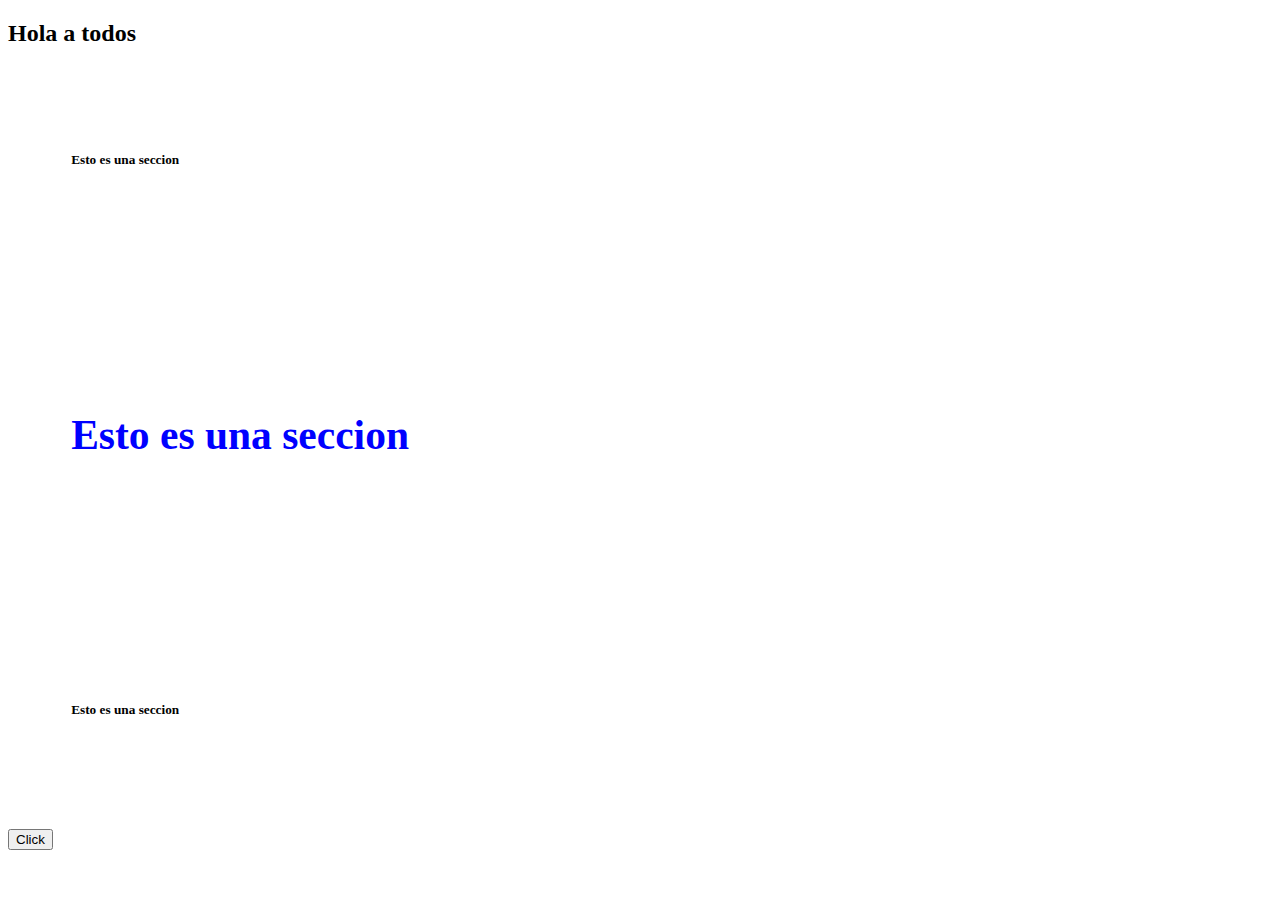
<file: clase76/index.html>
<!DOCTYPE html>
<html lang="en">
<head>
    <meta charset="UTF-8">
    <meta name="viewport" content="width=device-width, initial-scale=1">
    <title>Document</title>
    <link href="index.css" rel="stylesheet" type="text/css" />
</head>
<body>    
    <article>
        <section>
            <div id="noticias">
                <h2>Hola a todos</h2>
                
            </div>
        </section>
        <section>
            <div class="nvanoticia important">
                <h5>Esto es una seccion</h5>
            </div>
            <div id="titulo-noticia" class="nvanoticia valor-nvo-para-remove">
                <h5>Esto es una seccion</h5>
            </div>
            <div class="nvanoticia">
                <h5>Esto es una seccion</h5>
            </div>            
        </section>
        <button id="boton">Click</button>
    </article>
    <script src="/clase76/clase76.js"></script>
</body>
</html>
</file>
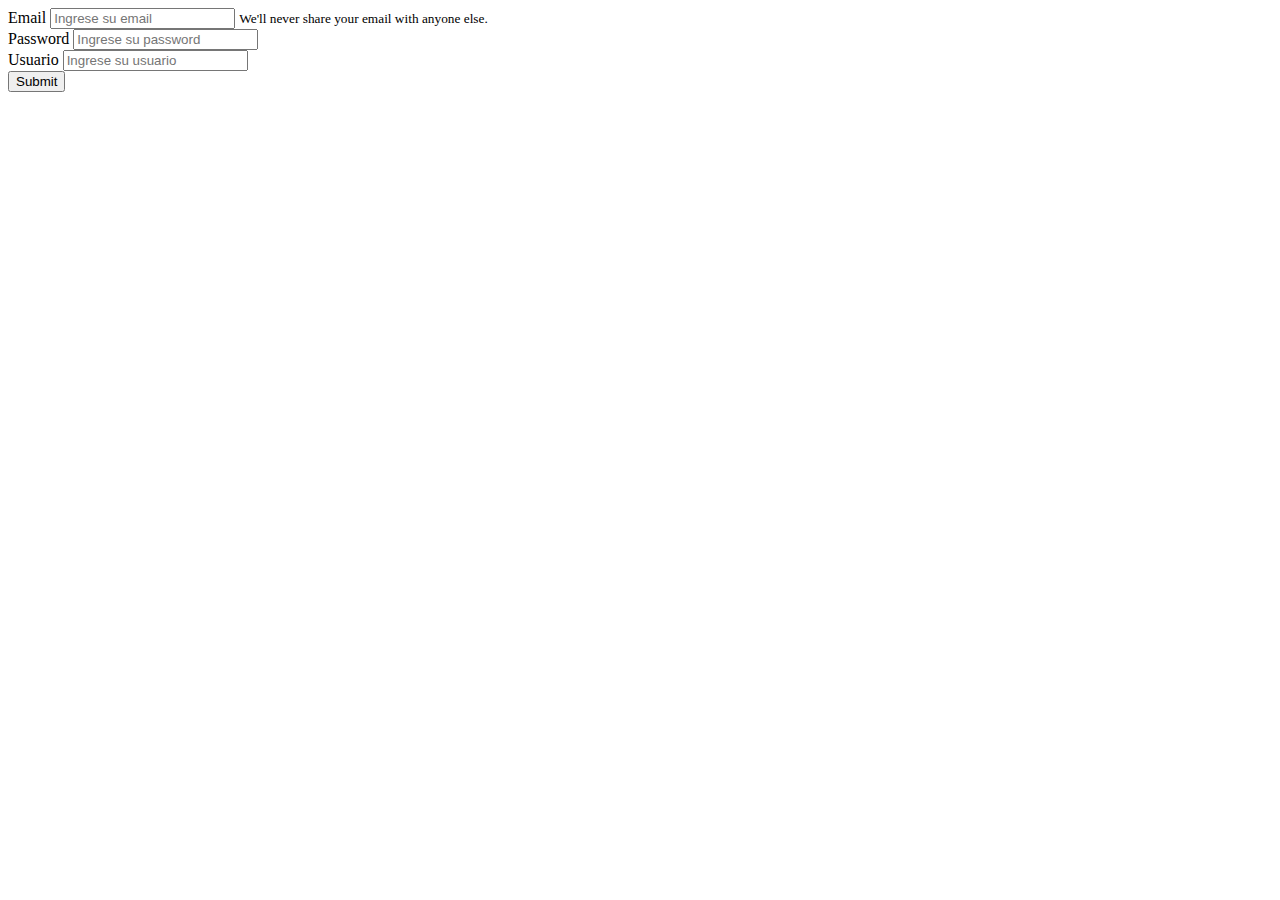
<file: clase85/clase85.html>
<!DOCTYPE html>
<html lang="en">
<head>
    <meta charset="UTF-8">
    <meta name="viewport" content="width=device-width, initial-scale=1">
    <title>Document</title>
    <link href="https://cdn.jsdelivr.net/npm/bootstrap@5.0.0-beta1/dist/css/bootstrap.min.css" rel="stylesheet" integrity="sha384-giJF6kkoqNQ00vy+HMDP7azOuL0xtbfIcaT9wjKHr8RbDVddVHyTfAAsrekwKmP1" crossorigin="anonymous">
</head>
<body class="container">
    <form>
        <div class="form-group mb-2">
            <label for="email">Email</label>
            <input type="email" class="form-control" id="email" aria-describedby="emailHelp"
                placeholder="Ingrese su email">
            <small id="emailHelp" class="form-text text-muted">We'll never share your email with anyone
                else.</small>
        </div>
        <div class="form-group mb-2">
            <label for="password">Password</label>
            <input type="password" class="form-control" id="password" placeholder="Ingrese su password">
        </div>
        <div class="form-group mb-2">
            <label for="user">Usuario</label>
            <input type="text" class="form-control" id="user" placeholder="Ingrese su usuario">
        </div>
        <button type="submit" class="btn btn-primary">Submit</button>
    </form>
    <script src="https://cdn.jsdelivr.net/npm/bootstrap@5.0.0-beta1/dist/js/bootstrap.bundle.min.js" integrity="sha384-ygbV9kiqUc6oa4msXn9868pTtWMgiQaeYH7/t7LECLbyPA2x65Kgf80OJFdroafW" crossorigin="anonymous"></script>
</body>
</html>
</file>
<file: clase76/index.css>
body.on { /* PARA EL TOGGLE*/
    background-color: crimson;
}

.nvanoticia {
    padding: 5%;
    margin-bottom: 2%;
}
.nva-clase {
    background-color: burlywood;
}

#noticias.on {
    background-color: cyan;
}
</file>
